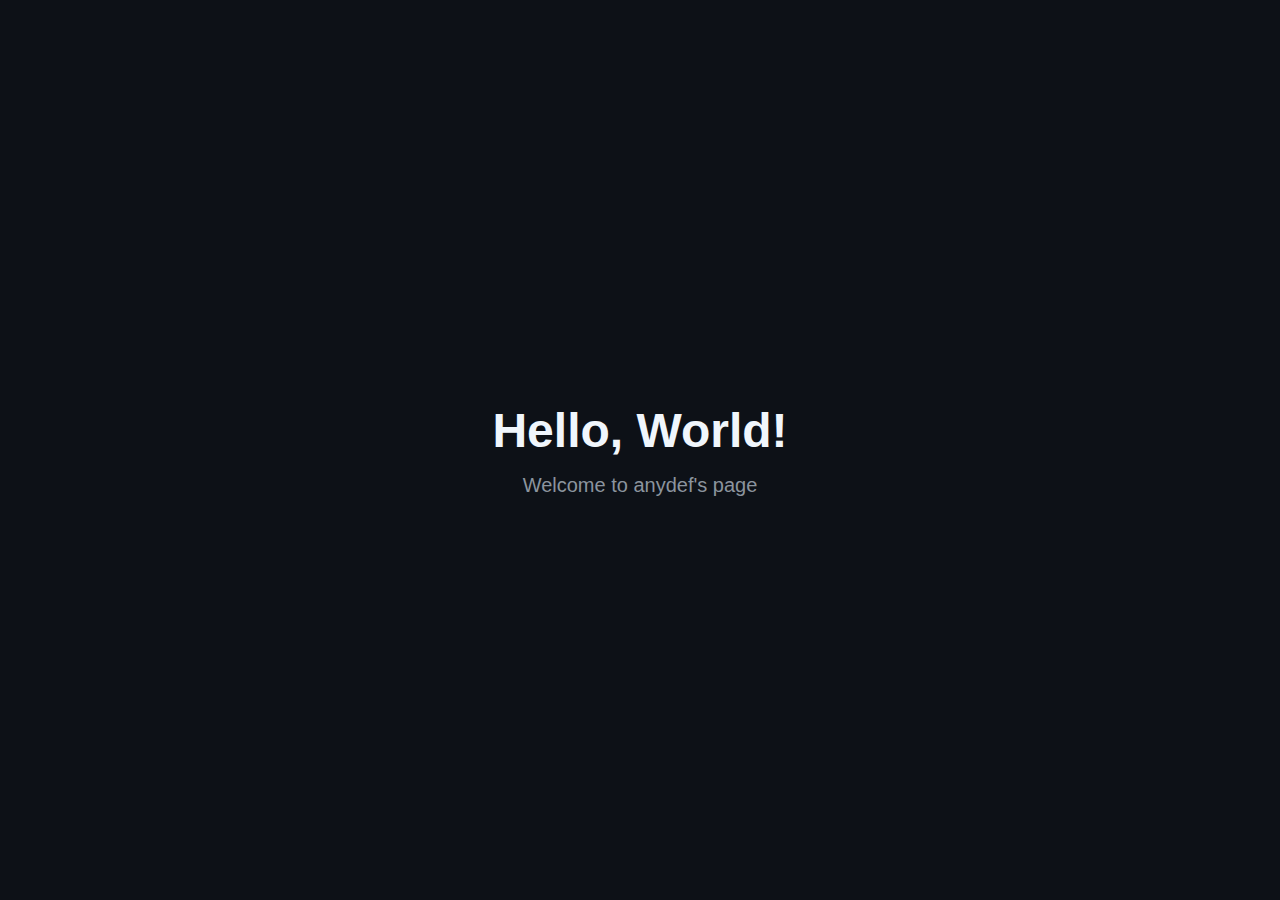
<file: index.html>
<!DOCTYPE html>
<html lang="en">
<head>
    <meta charset="UTF-8">
    <meta name="viewport" content="width=device-width, initial-scale=1.0">
    <title>anydef</title>
    <style>
        * {
            margin: 0;
            padding: 0;
            box-sizing: border-box;
        }
        body {
            font-family: -apple-system, BlinkMacSystemFont, 'Segoe UI', Roboto, sans-serif;
            min-height: 100vh;
            display: flex;
            align-items: center;
            justify-content: center;
            background: #0d1117;
            color: #f0f6fc;
        }
        .container {
            text-align: center;
        }
        h1 {
            font-size: 3rem;
            font-weight: 600;
            margin-bottom: 1rem;
        }
        p {
            font-size: 1.25rem;
            color: #8b949e;
        }
    </style>
</head>
<body>
    <div class="container">
        <h1>Hello, World!</h1>
        <p>Welcome to anydef's page</p>
    </div>
</body>
</html>
</file>
